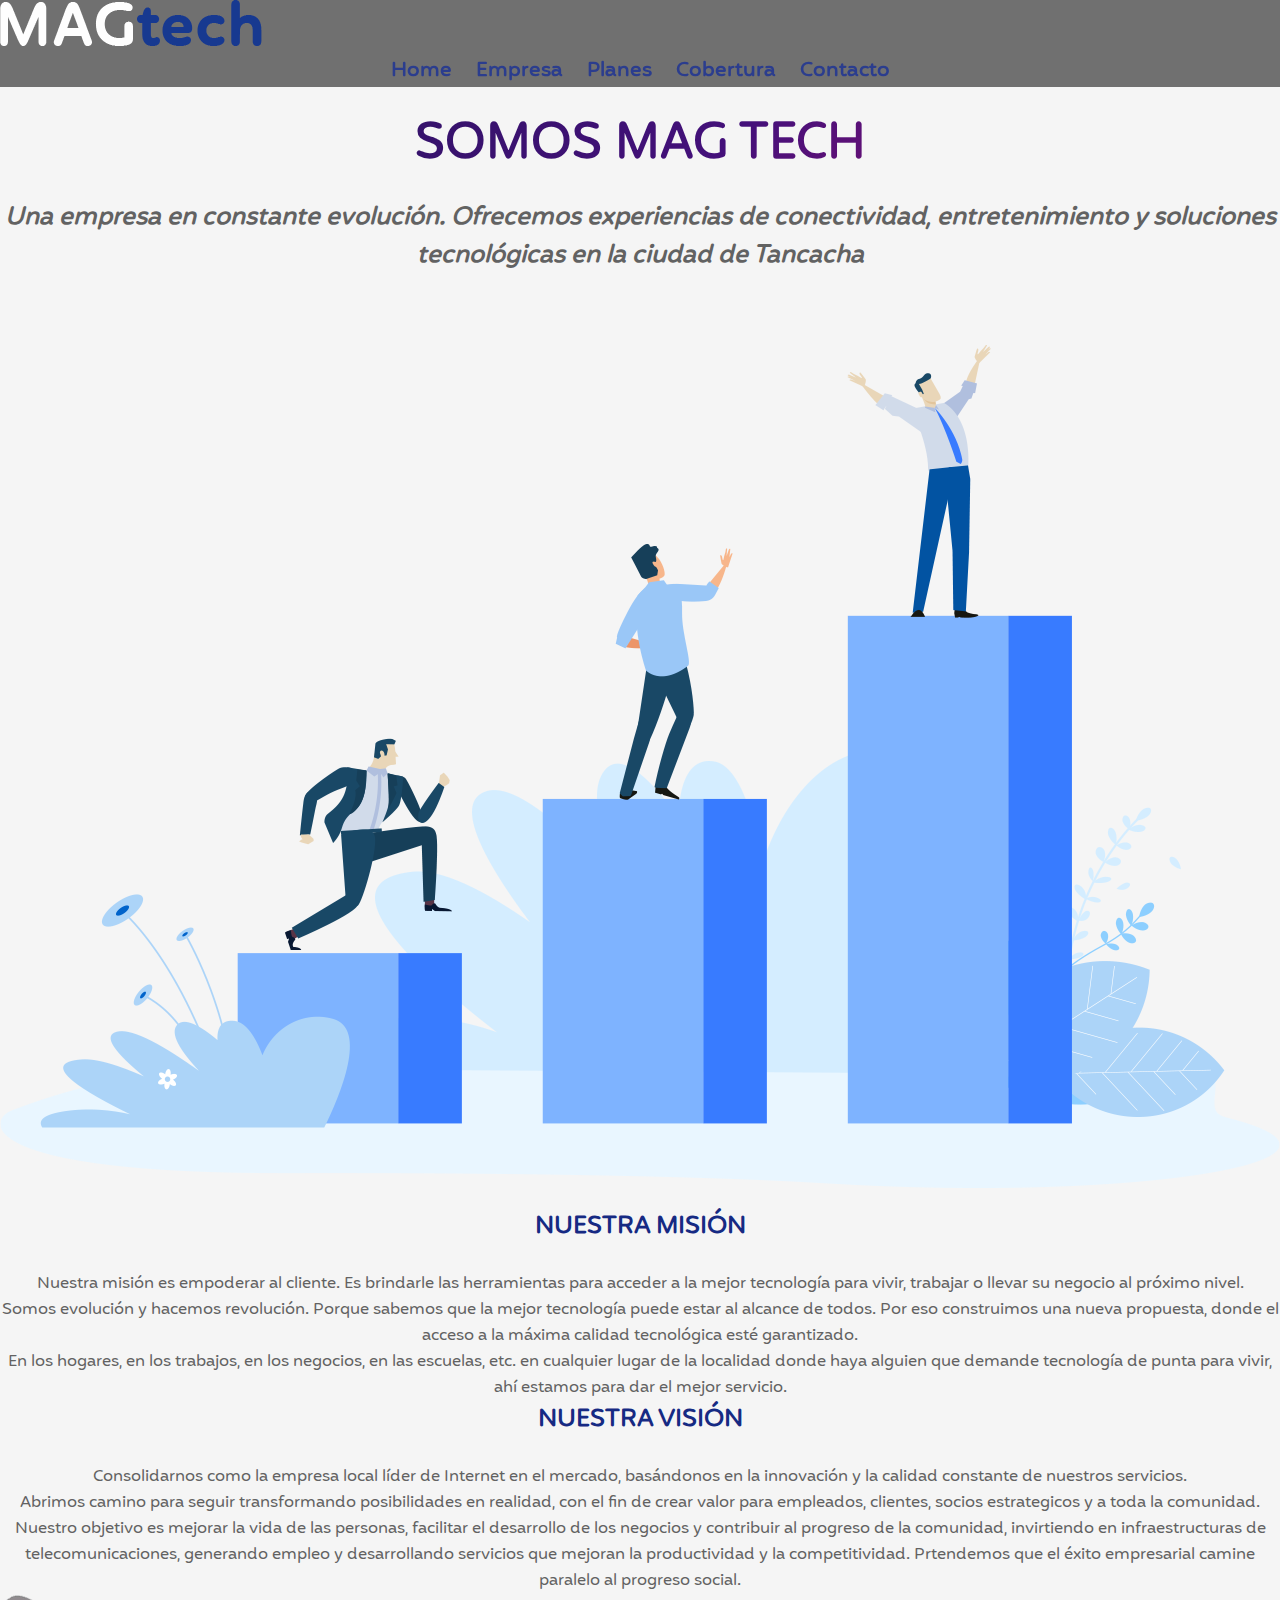
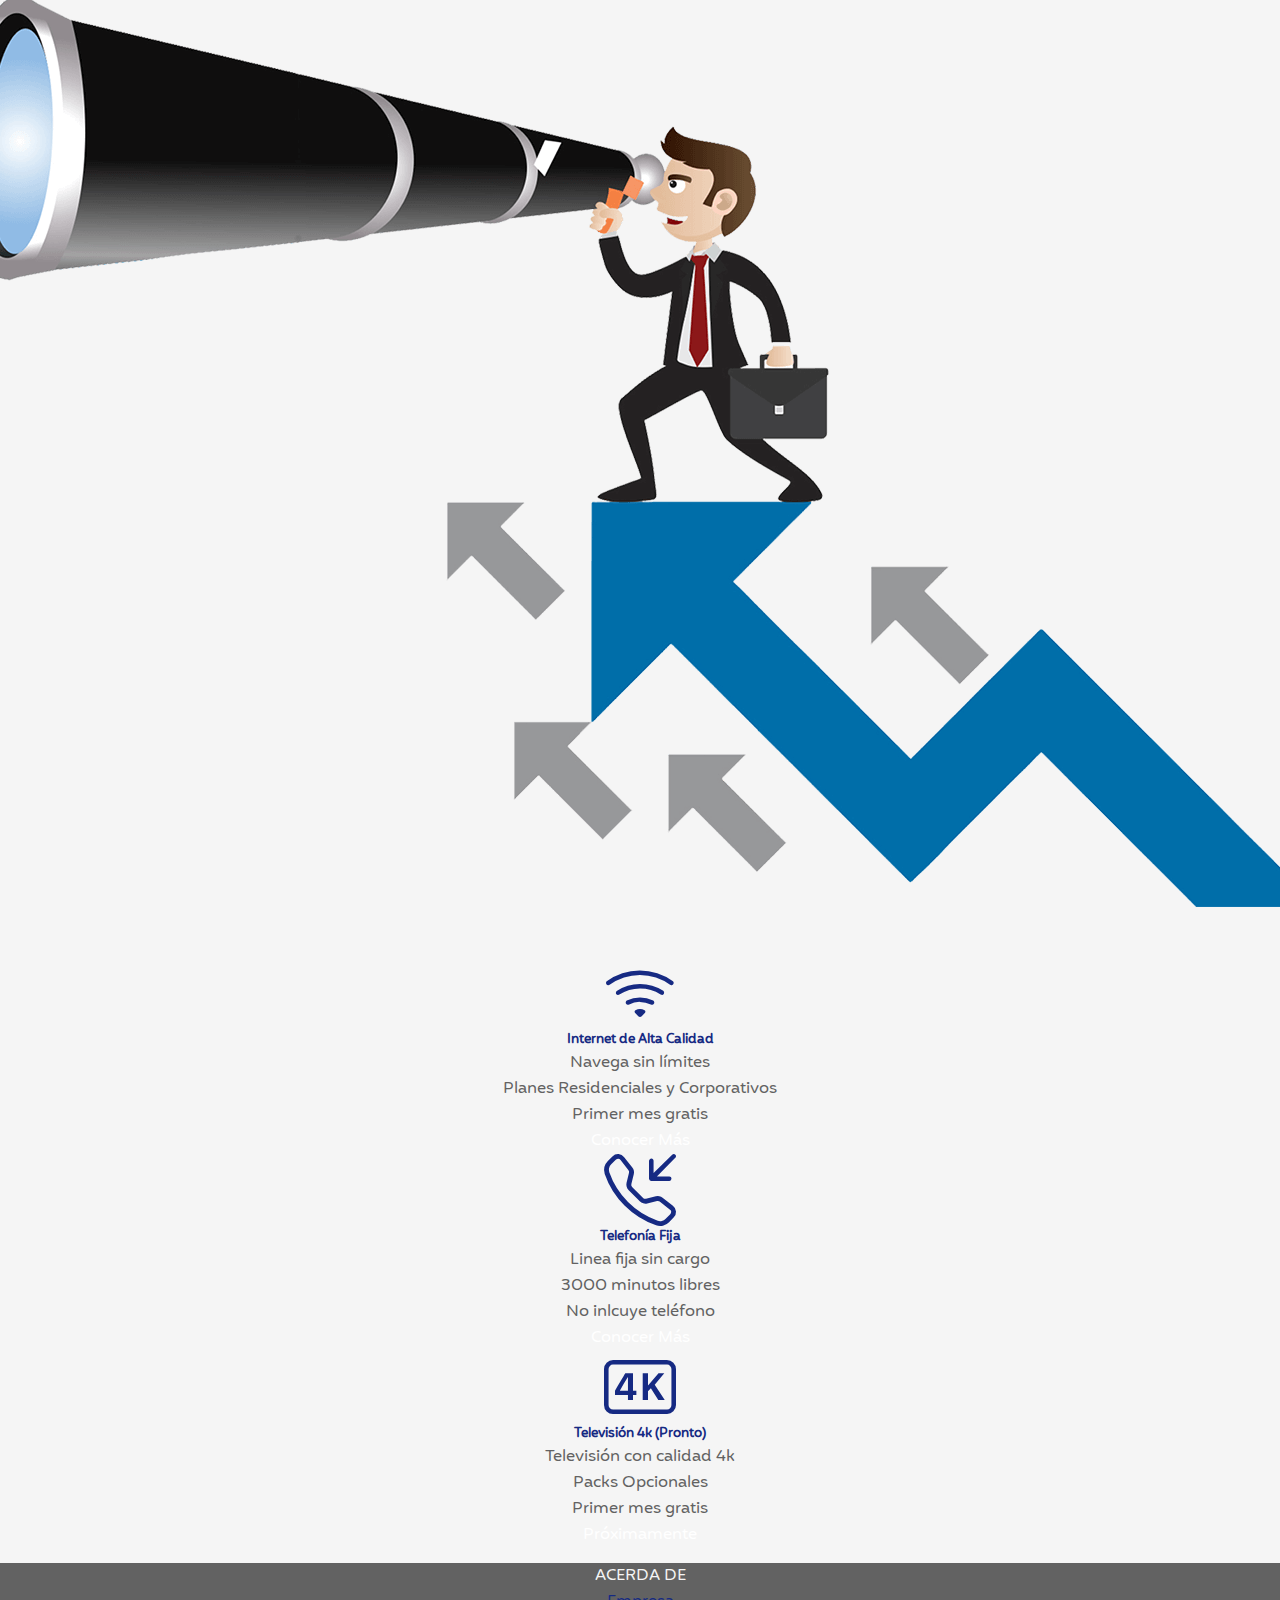
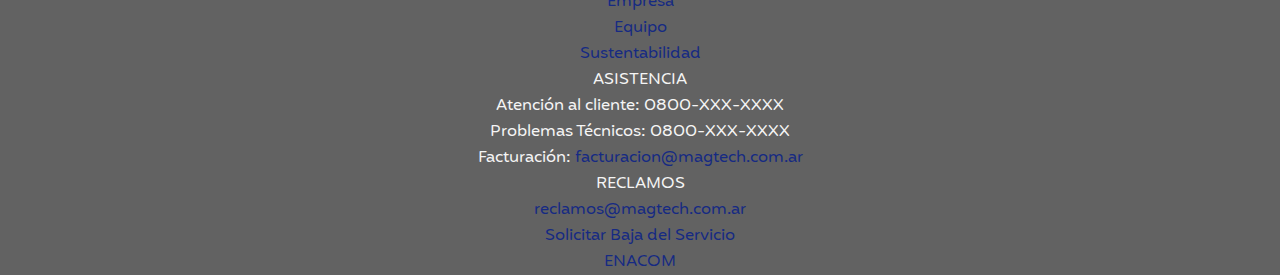
<file: index.html>
<!DOCTYPE html>
<html lang="en">

<head>
    <meta charset="UTF-8">
    <meta http-equiv="X-UA-Compatible" content="IE=edge">
    <meta name="viewport" content="width=device-width, initial-scale=1.0">
    <link rel="shortcut icon" href="./assets/icons/magicon.png">
    <meta name="keywords" content="MAG Tech, Fibra Óptica, Internet, Televisión, Conectividad, Telecomunicaciones">
    <meta name="description" content="MAG Tech es una PyME local que provee servicios de Telecomunicaciones para usuarios corporativos y residenciales en la localidad de Tancacha mediante su propia red de Fibra Óptica al Hogar (FTTH).">
    <link href="https://cdn.jsdelivr.net/npm/bootstrap@5.2.0-beta1/dist/css/bootstrap.min.css" rel="stylesheet"
        integrity="sha384-0evHe/X+R7YkIZDRvuzKMRqM+OrBnVFBL6DOitfPri4tjfHxaWutUpFmBp4vmVor" crossorigin="anonymous">
    <link rel="stylesheet" href="https://cdn.jsdelivr.net/npm/bootstrap-icons@1.8.3/font/bootstrap-icons.css">
    <link rel="stylesheet" href="./css/style.css">
    <title>MAG Tech | Inicio</title>
</head>

<body>

    <div>

        <header>
            <div class="container-fluid">
                <div class="row">
                    <div class="col-sm-12 col-md-12 col-lg-12">
                        <nav class="d-flex flex-wrap justify-content-center py-3 mb-4 border-bottom">
                            <img src="./assets/images/magtechlogo.png"
                                class="d-flex align-items-center mb-3 mb-md-0 me-md-auto"
                                alt="MAG Tech - Internet de Calidad">
                            <ul class="nav">
                                <li class="nav-item"><a href="./index.html">Home</a></li>
                                <li class="nav-item"><a href="./pages/empresa.html">Empresa</a></li>
                                <li class="nav-item"><a href="./pages/planes.html">Planes</a></li>
                                <li class="nav-item"><a href="./pages/cobertura.html">Cobertura</a>
                                </li>
                                <li class="nav-item"><a href="./pages/contacto.html">Contacto</a></li>
                            </ul>
                        </nav>
                    </div>
                </div>
            </div>
        </header>

        <section id="quienesSomos">
            <div class="container-fluid">
                <div class="row">
                    <div class="col-sm-12 col-md-12 col-lg-12">
                        <h1 class="principal__titulo--centradostrong titulo--animado">Somos MAG Tech</h1>
                        <h2 class="principal_subtitulo--centradoitalic">Una empresa en constante evolución.
                            Ofrecemos experiencias de
                            conectividad, entretenimiento
                            y soluciones tecnológicas en la ciudad de Tancacha</h2>
                    </div>
                </div>
            </div>
        </section>

        <section id="misionVision">
            <div class="container-fluid">
                <div class="row">
                    <article id="misionimg" class="col-sm-12 col-md-6 col-lg-6 px-4">
                        <img src="./assets/images/mission.png" class="img-fluid" alt="mision">
                    </article>
                    <article id="mision" class="col-sm-12 col-md-6 col-lg-6 px-4">
                        <h4 class="mision__titulo--uppercase_color_size">Nuestra Misión</h4>
                        <p class="mision__parrafo--color">Nuestra misión es empoderar al cliente. Es brindarle las
                            herramientas para acceder a la mejor tecnología para vivir, trabajar o llevar su negocio al
                            próximo nivel.
                        </p>
                        <p class="mision__parrafo--color">
                            Somos evolución y hacemos revolución. Porque sabemos que la mejor tecnología puede estar al
                            alcance de todos. Por eso construimos una nueva propuesta, donde el acceso a la máxima
                            calidad tecnológica esté garantizado.
                        </p>
                        <p class="mision__parrafo--color">En los hogares, en los trabajos, en los negocios, en las
                            escuelas, etc. en cualquier lugar
                            de la localidad donde haya alguien que demande tecnología de punta para vivir, ahí estamos
                            para dar el mejor servicio.
                        </p>
                    </article>
                </div>
            </div>
            <div class="container-fluid">
                <div class="row">
                    <article id="vision" class="col-sm-12 col-md-6 col-lg-6 px-4">
                        <h4 class="vision__titulo_uppercase_color_size">Nuestra Visión</h4>
                        <p class="vision__parrafo--color">Consolidarnos como la empresa local líder de Internet en el
                            mercado, basándonos en la innovación y la calidad constante de nuestros servicios.
                        </p>
                        <p class="vision__parrafo--color">Abrimos camino para seguir transformando posibilidades en
                            realidad, con el fin de crear
                            valor para empleados, clientes, socios estrategicos y a toda la comunidad.
                        </p>
                        <p class="vision__parrafo--color">Nuestro objetivo es mejorar la vida de las personas, facilitar
                            el desarrollo de los negocios
                            y contribuir al progreso de la comunidad, invirtiendo en infraestructuras de
                            telecomunicaciones, generando empleo y desarrollando servicios que mejoran la productividad
                            y la competitividad. Prtendemos que el éxito empresarial camine paralelo al progreso social.
                        </p>
                    </article>
                    <article id="visionimg" class="col-sm-12 col-md-6 col-lg-6 px-4">
                        <img src="./assets/images/vision.png" class="img-fluid" alt="vision">
                    </article>
                </div>
            </div>
        </section>

        <section id="planesMain">
            <div class="container-fluid">
                <div class="row">
                    <div class="card col-sm-12 col-md-4 col-lg-4 px-4 backgroud--transparente card1">
                        <i class="bi bi-wifi"></i>
                        <div class="card-body">
                            <h5 class="card-title titulo--centrado">Internet de Alta Calidad</h5>
                            <ul>
                                <li>Navega sin límites</li>
                                <li>Planes Residenciales y Corporativos</li>
                                <li>Primer mes gratis</li>
                                <li><a class="btn btn-primary" href="./pages/planes.html">Conocer Más</a> </li>
                            </ul>
                        </div>
                    </div>
                    <div class="card col-sm-12 col-md-4 col-lg-4 px-4 backgroud--transparente">
                        <i class="bi bi-telephone-inbound"></i>
                        <div class="card-body">
                            <h5 class="card-title titulo--centrado">Telefonía Fija</h5>
                            <ul>
                                <li>Linea fija sin cargo</li>
                                <li>3000 minutos libres</li>
                                <li>No inlcuye teléfono</li>
                                <li><a class="btn btn-primary" href="./pages/planes.html">Conocer Más</a> </li>
                            </ul>
                        </div>
                    </div>
                    <div class="card col-sm-12 col-md-4 col-lg-4 px-4 backgroud--transparente">
                        <i class="bi bi-badge-4k"></i>
                        <div class="card-body">
                            <h5 class="card-title titulo--centrado">Televisión 4k (Pronto)</h5>
                            <ul>
                                <li>Televisión con calidad 4k</li>
                                <li>Packs Opcionales</li>
                                <li>Primer mes gratis</li>
                                <li><a class="btn btn-primary" href="./pages/planes.html">Próximamente</a> </li>
                            </ul>
                        </div>
                    </div>
                </div>
            </div>
        </section>

        <footer id="pie">
            <div class="container-fluid">
                <div class="row">
                    <div id="pie__izq" class="col-sm-12 col-md-4 col-lg-4 px-4">
                        <ul>
                            <li class="footer__texto--color">ACERDA DE</li>
                            <li><a href="./pages/empresa.html">Empresa</a></li>
                            <li><a href="#">Equipo</a></li>
                            <li><a href="#">Sustentabilidad</a></li>
                        </ul>
                    </div>
                    <div id="pie__centro" class="col-sm-12 col-md-4 col-lg-4 px-4">
                        <ul>
                            <li class="footer__texto--color">ASISTENCIA</li>
                            <li class="footer__texto--color">Atención al cliente: 0800-XXX-XXXX</li>
                            <li class="footer__texto--color">Problemas Técnicos: 0800-XXX-XXXX</li>
                            <li class="footer__texto--color">Facturación: <a
                                    href="mailto:facturacion@magtech.com.ar">facturacion@magtech.com.ar</a></li>
                        </ul>
                    </div>
                    <div id="pie__der" class="col-sm-12 col-md-4 col-lg-4 px-4">
                        <ul>
                            <li class="footer__texto--color">RECLAMOS</li>
                            <li><a href="mailto:reclamos@magtech.com.ar">reclamos@magtech.com.ar</a></li>
                            <li><a href="./pages/contacto.html">Solicitar Baja del Servicio</a></li>
                            <li><a href="https://www.enacom.gob.ar/reclamos-de-telefonia-fija-movil-internet-cable-tv-y-postales_p1000"
                                    target="_blank">ENACOM</a></li>
                        </ul>
                    </div>
                </div>
            </div>
        </footer>

    </div>

    <script src="https://cdn.jsdelivr.net/npm/bootstrap@5.2.0-beta1/dist/js/bootstrap.bundle.min.js"
        integrity="sha384-pprn3073KE6tl6bjs2QrFaJGz5/SUsLqktiwsUTF55Jfv3qYSDhgCecCxMW52nD2" crossorigin="anonymous">
    </script>
</body>

</html>
</file>
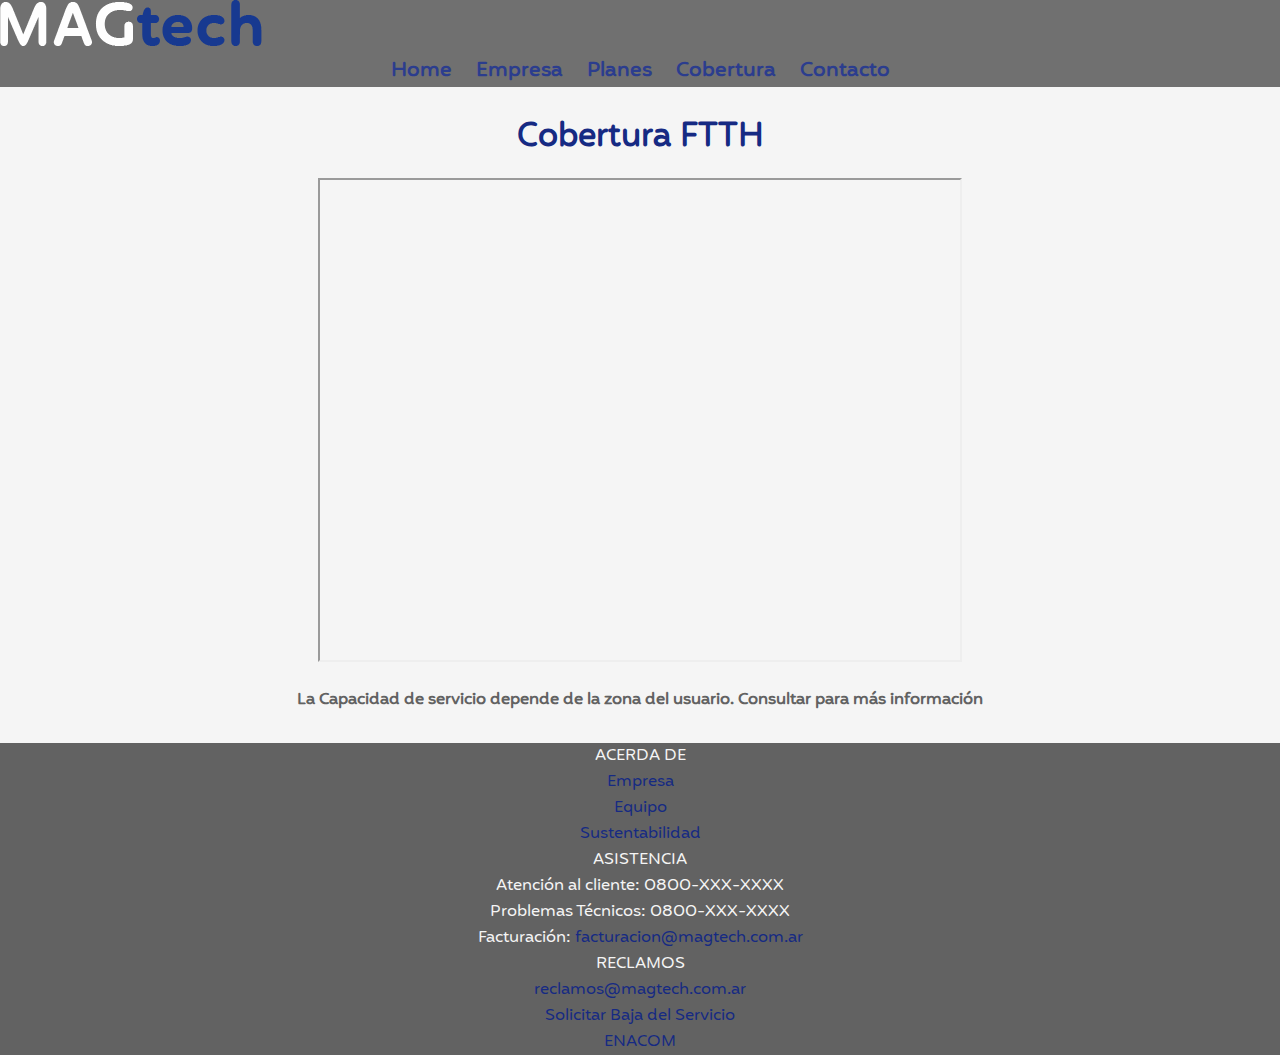
<file: pages/cobertura.html>
<!DOCTYPE html>
<html lang="en">

<head>
    <meta charset="UTF-8">
    <meta http-equiv="X-UA-Compatible" content="IE=edge">
    <meta name="viewport" content="width=device-width, initial-scale=1.0">
    <link rel="shortcut icon" href="../assets/icons/magicon.png">
    <meta name="keywords" content="MAG Tech, Fibra Óptica, Cobertura, Área, Mapa, Tancacha">
    <meta name="description" content="Zona de Cobertura de la red de Fibra Óptica al Hogar (FTTH) de MAG Tech">
    <link href="https://cdn.jsdelivr.net/npm/bootstrap@5.2.0-beta1/dist/css/bootstrap.min.css" rel="stylesheet"
        integrity="sha384-0evHe/X+R7YkIZDRvuzKMRqM+OrBnVFBL6DOitfPri4tjfHxaWutUpFmBp4vmVor" crossorigin="anonymous">
    <link rel="stylesheet" href="../css/style.css">
    <title>MAG Tech | Cobertura</title>
</head>

<body>
    <div id="grillaCobertura">
        <header>
            <div class="container-fluid">
                <div class="row">
                    <div class="col-sm-12 col-md-12 col-lg-12">
                        <nav class="d-flex flex-wrap justify-content-center py-3 mb-4 border-bottom">
                            <img src="../assets/images/magtechlogo.png"
                                class="d-flex align-items-center mb-3 mb-md-0 me-md-auto"
                                alt="MAG Tech - Internet de Calidad">
                            <ul class="nav">
                                <li class="nav-item"><a href="../index.html">Home</a></li>
                                <li class="nav-item"><a href="./empresa.html">Empresa</a></li>
                                <li class="nav-item"><a href="./planes.html">Planes</a></li>
                                <li class="nav-item"><a href="./cobertura.html">Cobertura</a>
                                </li>
                                <li class="nav-item"><a href="./contacto.html">Contacto</a></li>
                            </ul>
                        </nav>
                    </div>
                </div>
            </div>
        </header>

        <section id="principal__cobertura">
            <div class="container-fluid">
                <div class="row">
                    <div class="col-sm-12 col-md-12 col-lg-12">
                        <h1 class="cobertura--titulo">Cobertura FTTH</h1>
                    </div>
                    <div class="col-sm-12 col-md-12 col-lg-12">
                        <iframe class="mymaps"
                            src="https://www.google.com/maps/d/embed?mid=14eQzR0zwRjtf_PgCnEfBymbyZCcQe8Ay&ehbc=2E312F"
                            width="640" height="480"></iframe>

                    </div>
                    <div class="col-sm-12 col-md-12 col-lg-12">
                        <p class="cobertura__pie--parrafo">La Capacidad de servicio depende de la zona del usuario.
                            Consultar para más información</p>
                    </div>
                </div>
            </div>
    </div>
    </section>

    <footer id="pie">
        <div class="container-fluid">
            <div class="row">
                <div id="pie__izq" class="col-sm-12 col-md-4 col-lg-4 px-4">
                    <ul>
                        <li class="footer__texto--color">ACERDA DE</li>
                        <li><a href="./empresa.html">Empresa</a></li>
                        <li><a href="#">Equipo</a></li>
                        <li><a href="#">Sustentabilidad</a></li>
                    </ul>
                </div>
                <div id="pie__centro" class="col-sm-12 col-md-4 col-lg-4 px-4">
                    <ul>
                        <li class="footer__texto--color">ASISTENCIA</li>
                        <li class="footer__texto--color">Atención al cliente: 0800-XXX-XXXX</li>
                        <li class="footer__texto--color">Problemas Técnicos: 0800-XXX-XXXX</li>
                        <li class="footer__texto--color">Facturación: <a
                                href="mailto:facturacion@magtech.com.ar">facturacion@magtech.com.ar</a></li>
                    </ul>
                </div>
                <div id="pie__der" class="col-sm-12 col-md-4 col-lg-4 px-4">
                    <ul>
                        <li class="footer__texto--color">RECLAMOS</li>
                        <li><a href="mailto:reclamos@magtech.com.ar">reclamos@magtech.com.ar</a></li>
                        <li><a href="./contacto.html">Solicitar Baja del Servicio</a></li>
                        <li><a href="https://www.enacom.gob.ar/reclamos-de-telefonia-fija-movil-internet-cable-tv-y-postales_p1000"
                                target="_blank">ENACOM</a></li>
                    </ul>
                </div>
            </div>
        </div>
    </footer>
    </div>

    <script src="https://cdn.jsdelivr.net/npm/bootstrap@5.2.0-beta1/dist/js/bootstrap.bundle.min.js"
        integrity="sha384-pprn3073KE6tl6bjs2QrFaJGz5/SUsLqktiwsUTF55Jfv3qYSDhgCecCxMW52nD2" crossorigin="anonymous">
    </script>
</body>

</html>
</file>
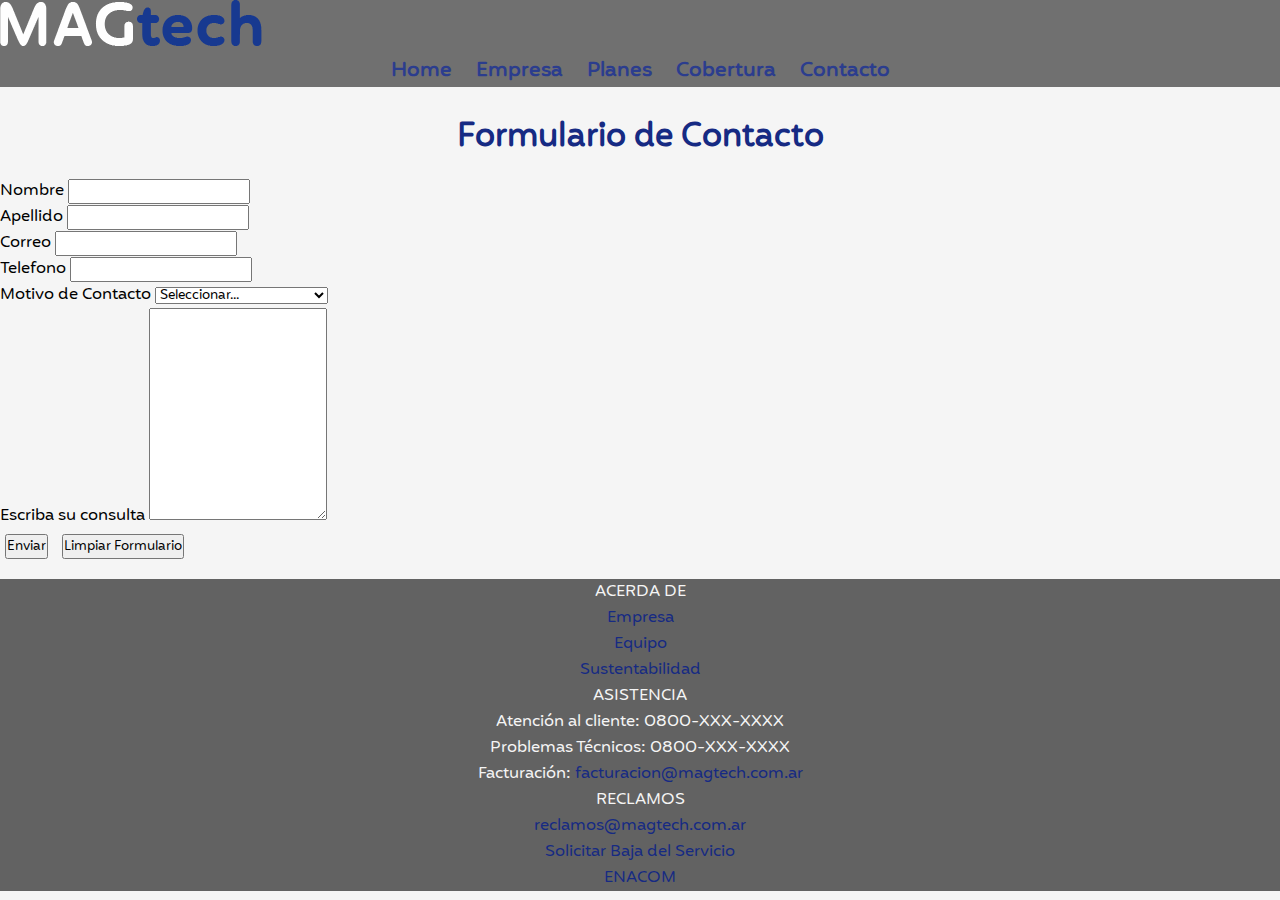
<file: pages/contacto.html>
<!DOCTYPE html>
<html lang="en">

<head>
    <meta charset="UTF-8">
    <meta http-equiv="X-UA-Compatible" content="IE=edge">
    <meta name="viewport" content="width=device-width, initial-scale=1.0">
    <meta name="keywords" content="MAG Tech, Contacto, Consultas, Reclamos, Alta Servicio, Baja Servicio">
    <meta name="description" content="Consultas y/o reclamos sobre los servicios de Telecomunicaciones brindados por MAG Tech">
    <link rel="shortcut icon" href="../assets/icons/magicon.png">
    <link href="https://cdn.jsdelivr.net/npm/bootstrap@5.2.0-beta1/dist/css/bootstrap.min.css" rel="stylesheet"
        integrity="sha384-0evHe/X+R7YkIZDRvuzKMRqM+OrBnVFBL6DOitfPri4tjfHxaWutUpFmBp4vmVor" crossorigin="anonymous">
    <link rel="stylesheet" href="../css/style.css">
    <title>MAG Tech | Contacto</title>
</head>

<body>
    <div>
        <header>
            <div class="container-fluid">
                <div class="row">
                    <div class="col-sm-12 col-md-12 col-lg-12">
                        <nav class="d-flex flex-wrap justify-content-center py-3 mb-4 border-bottom">
                            <img src="../assets/images/magtechlogo.png"
                                class="d-flex align-items-center mb-3 mb-md-0 me-md-auto"
                                alt="MAG Tech - Internet de Calidad">
                            <ul class="nav">
                                <li class="nav-item"><a href="../index.html">Home</a></li>
                                <li class="nav-item"><a href="./empresa.html">Empresa</a></li>
                                <li class="nav-item"><a href="./planes.html">Planes</a></li>
                                <li class="nav-item"><a href="./cobertura.html">Cobertura</a>
                                </li>
                                <li class="nav-item"><a href="./contacto.html">Contacto</a></li>
                            </ul>
                        </nav>
                    </div>
                </div>
            </div>
        </header>

        <section id="principal__contacto">
            <div class="container">
                <div class="row">
                    <div class="col-sm-12 col-md-12 col-lg-12">
                        <h1 class="principal__contacto--titulo">Formulario de Contacto</h1>
                    </div>
                    <form action="#" method="GET" enctype="multipart/form-data" class="row g-3">
                        <div class="col-md-4">
                            <label for="name" class="form-label">Nombre</label>
                            <input type="text" class="form-control" id="name" required>
                        </div>
                        <div class="col-md-4">
                            <label for="lastName" class="form-label">Apellido</label>
                            <input type="text" class="form-control" id="lastName" required>
                        </div>
                        <div class="col-md-4">
                            <label for="correoElectronico" class="form-label">Correo</label>
                            <input type="email" class="form-control" id="correoElectronico" required>
                        </div>
                        <div class="col-md-4">
                            <label for="telNumber" class="form-label">Telefono</label>
                            <input type="tel" class="form-control" id="telNumber" required>
                        </div>
                        <div class="col-md-8">
                            <label for="motivoContact" class="form-label">Motivo de Contacto</label>
                            <select class="form-select" id="motivoContact" required>
                                <option selected>Seleccionar...</option>
                                <option value="rtech">Reclamo Técnico</option>
                                <option value="radm">Reclamo Administrativo</option>
                                <option value="rfact">Reclamo Facturación</option>
                                <option value="alta">Alta de Servicio</option>
                                <option value="baja">Baja de Servicio</option>
                            </select>
                        </div>
                        <div class="col-md-12">
                            <label for="comentarios" class="form-label">Escriba su consulta</label>
                            <textarea class="form-control" id="comentarios" rows="10" required></textarea>
                          </div>
                        <div class="col-12 text-center">
                            <button type="submit" class="btn btn-primary">Enviar</button>
                            <button type="reset" class="btn btn-primary">Limpiar Formulario</button>
                        </div>
                    </form>



                    <!--      <h1 class="principal__contacto--titulo">Formulaio de Contacto</h1>
            <form action="#" method="GET" enctype="multipart/form-data">
                <fieldset>
                    <legend>Datos del Usuario</legend>
                    <label for="name">Nombre:</label>
                    <input type="text" name="name" placeholder="Nombre" required>
                    <label for="lastname">Apellido:</label>
                    <input type="text" name="lastname" placeholder="Apellido" required>
                    <label for="mail">Correo:</label>
                    <input type="email" name="mail" placeholder="ejemplo@micorreo.com" required>
                    <label for="phone_num">Teléfono:</label>
                    <input type="tel" name="phone_num" placeholder="155576565" required>
                </fieldset>

                <fieldset>
                    <legend>Motivo de Contacto</legend>
                    <label for="motivo">Seleccionar: </label>
                    <select name="motivo">
                        <option value="rtech">Reclamo Técnico</option>
                        <option value="radm">Reclamo Administrativo</option>
                        <option value="rfact">Reclamo Facturación</option>
                        <option value="alta">Alta de Servicio</option>
                        <option value="baja">Baja de Servicio</option>
                    </select>
                </fieldset>

                <fieldset>
                    <legend>Comentarios Adicionales</legend>
                    <textarea name="comments" cols="50" rows="5" placeholder="Escriba su consulta" required></textarea>
                </fieldset>
                <br>
                <div id="buttons">
                    <input class="send" type="submit" name="enviar" value="Enviar">
                    <input class="reset" type="reset" name="reset" value="Borrar Formulario">
                </div>
            </form> -->
                </div>
            </div>
        </section>

        <footer id="pie">
            <div class="container-fluid">
                <div class="row">
                    <div id="pie__izq" class="col-sm-12 col-md-4 col-lg-4 px-4">
                        <ul>
                            <li class="footer__texto--color">ACERDA DE</li>
                            <li><a href="./empresa.html">Empresa</a></li>
                            <li><a href="#">Equipo</a></li>
                            <li><a href="#">Sustentabilidad</a></li>
                        </ul>
                    </div>
                    <div id="pie__centro" class="col-sm-12 col-md-4 col-lg-4 px-4">
                        <ul>
                            <li class="footer__texto--color">ASISTENCIA</li>
                            <li class="footer__texto--color">Atención al cliente: 0800-XXX-XXXX</li>
                            <li class="footer__texto--color">Problemas Técnicos: 0800-XXX-XXXX</li>
                            <li class="footer__texto--color">Facturación: <a
                                    href="mailto:facturacion@magtech.com.ar">facturacion@magtech.com.ar</a></li>
                        </ul>
                    </div>
                    <div id="pie__der" class="col-sm-12 col-md-4 col-lg-4 px-4">
                        <ul>
                            <li class="footer__texto--color">RECLAMOS</li>
                            <li><a href="mailto:reclamos@magtech.com.ar">reclamos@magtech.com.ar</a></li>
                            <li><a href="./contacto.html">Solicitar Baja del Servicio</a></li>
                            <li><a href="https://www.enacom.gob.ar/reclamos-de-telefonia-fija-movil-internet-cable-tv-y-postales_p1000"
                                    target="_blank">ENACOM</a></li>
                        </ul>
                    </div>
                </div>
            </div>
        </footer>
    </div>

    <script src="https://cdn.jsdelivr.net/npm/bootstrap@5.2.0-beta1/dist/js/bootstrap.bundle.min.js"
        integrity="sha384-pprn3073KE6tl6bjs2QrFaJGz5/SUsLqktiwsUTF55Jfv3qYSDhgCecCxMW52nD2" crossorigin="anonymous">
    </script>
</body>

</html>
</file>
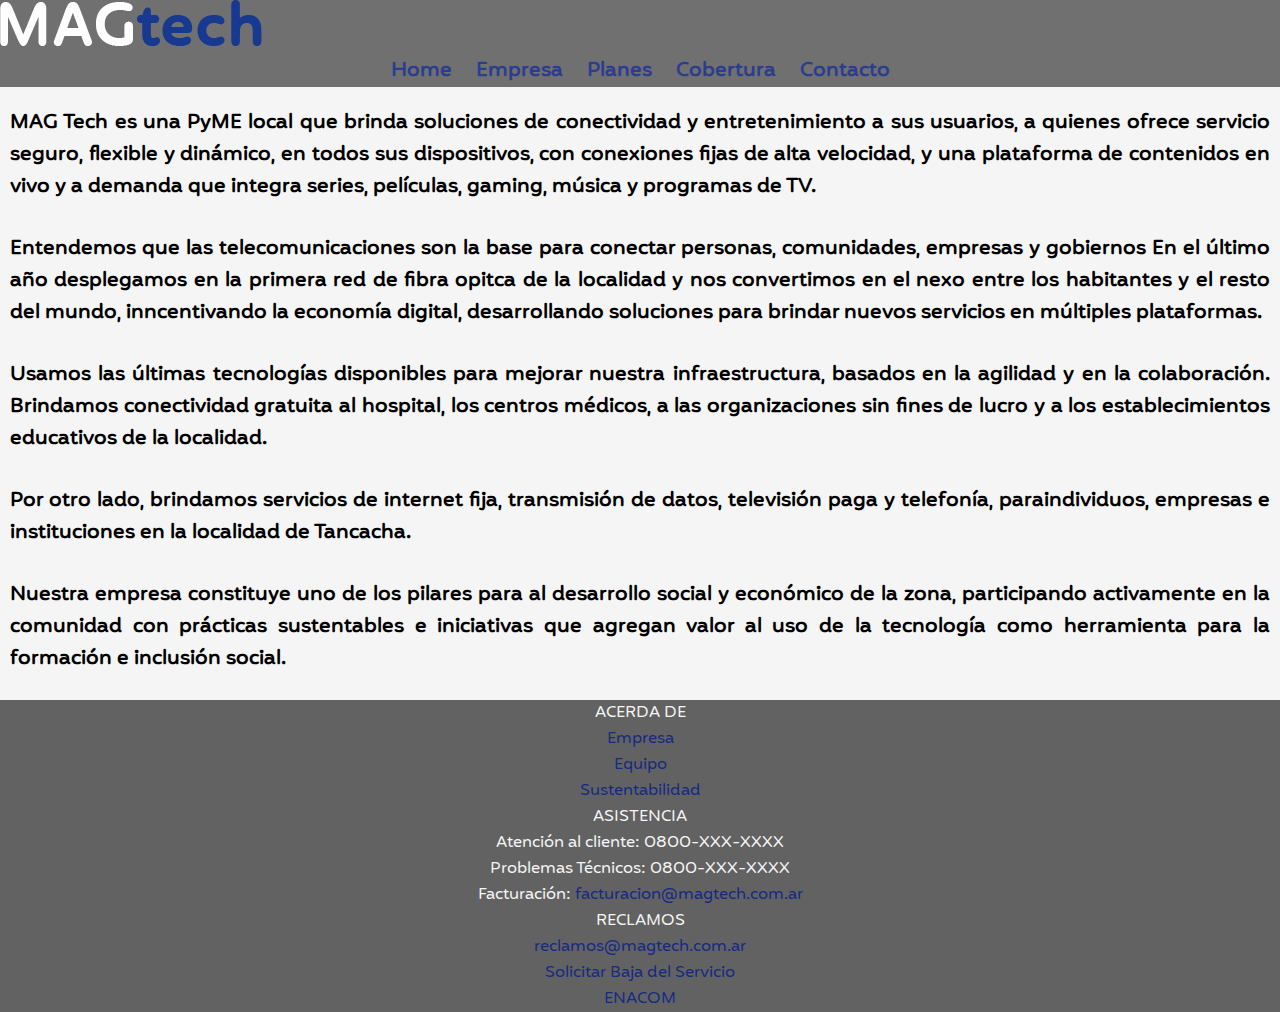
<file: pages/empresa.html>
<!DOCTYPE html>
<html lang="en">

<head>
    <meta charset="UTF-8">
    <meta http-equiv="X-UA-Compatible" content="IE=edge">
    <meta name="viewport" content="width=device-width, initial-scale=1.0">
    <link rel="shortcut icon" href="../assets/icons/magicon.png">
    <meta name="keywords" content="MAG Tech, Reseña, Historia, Sobre Nosotros">
    <meta name="description" content="Historia de la empresa MAG Tech">
    <link href="https://cdn.jsdelivr.net/npm/bootstrap@5.2.0-beta1/dist/css/bootstrap.min.css" rel="stylesheet"
        integrity="sha384-0evHe/X+R7YkIZDRvuzKMRqM+OrBnVFBL6DOitfPri4tjfHxaWutUpFmBp4vmVor" crossorigin="anonymous">
    <link rel="stylesheet" href="..//css/style.css">
    <title>MAG Tech | Empresa</title>
</head>

<body>

    <div>
        <header>
            <div class="container-fluid">
                <div class="row">
                    <div class="col-sm-12 col-md-12 col-lg-12">
                        <nav class="d-flex flex-wrap justify-content-center py-3 mb-4 border-bottom">
                            <img src="../assets/images/magtechlogo.png"
                                class="d-flex align-items-center mb-3 mb-md-0 me-md-auto"
                                alt="MAG Tech - Internet de Calidad">
                            <ul class="nav">
                                <li class="nav-item"><a href="../index.html">Home</a></li>
                                <li class="nav-item"><a href="./empresa.html">Empresa</a></li>
                                <li class="nav-item"><a href="./planes.html">Planes</a></li>
                                <li class="nav-item"><a href="./cobertura.html">Cobertura</a>
                                </li>
                                <li class="nav-item"><a href="./contacto.html">Contacto</a></li>
                            </ul>
                        </nav>
                    </div>
                </div>
            </div>
        </header>

        <section id="textoEmpresa">
            <div class="container-fluid">
                <div class="row">
                    <div class="col-sm-12 col-md-12 col-lg-12 px-4">
                        <p class="empresa--parrafo">MAG Tech es una PyME local que brinda soluciones de conectividad y
                            entretenimiento a sus usuarios,
                            a quienes ofrece servicio seguro, flexible y dinámico, en todos sus dispositivos, con
                            conexiones fijas de alta velocidad, y una plataforma de contenidos en vivo y a demanda que integra series, películas, gaming,
                            música y programas de TV.
                        </p>
                        <p class="empresa--parrafo">Entendemos que las telecomunicaciones son la base para conectar personas, comunidades, empresas y gobiernos
                            En el último año desplegamos en la primera red de fibra opitca de la localidad y nos convertimos en el nexo entre los habitantes y el resto del mundo, 
                            inncentivando la economía digital, desarrollando soluciones para brindar nuevos servicios en múltiples plataformas.
                        </p>
                        <p class="empresa--parrafo">Usamos las últimas tecnologías disponibles para mejorar nuestra infraestructura, basados en la agilidad y en la colaboración.
                            Brindamos conectividad gratuita al hospital, los centros médicos, a las organizaciones sin fines de lucro y a los establecimientos educativos de la localidad.
                        </p>
                        <p class="empresa--parrafo">
                            Por otro lado, brindamos servicios de internet fija, transmisión de datos, televisión paga y telefonía,
                            paraindividuos, empresas e instituciones en la localidad de Tancacha.
                        </p>
                        <p class="empresa--parrafo">
                            Nuestra empresa constituye uno de los pilares para al desarrollo social y económico de la
                            zona, participando activamente en la comunidad con prácticas sustentables e iniciativas que
                            agregan valor al uso de la tecnología como herramienta para la formación e inclusión social.
                        </p>
                    </div>
                </div>
            </div>
        </section>

        <footer id="pie">
            <div class="container-fluid">
                <div class="row">
                    <div id="pie__izq" class="col-sm-12 col-md-4 col-lg-4 px-4">
                        <ul>
                            <li class="footer__texto--color">ACERDA DE</li>
                            <li><a href="./empresa.html">Empresa</a></li>
                            <li><a href="#">Equipo</a></li>
                            <li><a href="#">Sustentabilidad</a></li>
                        </ul>
                    </div>
                    <div id="pie__centro" class="col-sm-12 col-md-4 col-lg-4 px-4">
                        <ul>
                            <li class="footer__texto--color">ASISTENCIA</li>
                            <li class="footer__texto--color">Atención al cliente: 0800-XXX-XXXX</li>
                            <li class="footer__texto--color">Problemas Técnicos: 0800-XXX-XXXX</li>
                            <li class="footer__texto--color">Facturación: <a href="mailto:facturacion@magtech.com.ar">facturacion@magtech.com.ar</a></li>
                        </ul>
                    </div>
                    <div id="pie__der" class="col-sm-12 col-md-4 col-lg-4 px-4">
                        <ul>
                            <li class="footer__texto--color">RECLAMOS</li>
                            <li><a href="mailto:reclamos@magtech.com.ar">reclamos@magtech.com.ar</a></li>
                            <li><a href="./contacto.html">Solicitar Baja del Servicio</a></li>
                            <li><a href="https://www.enacom.gob.ar/reclamos-de-telefonia-fija-movil-internet-cable-tv-y-postales_p1000"
                                    target="_blank">ENACOM</a></li>
                        </ul>
                    </div>
                </div>
            </div>
        </footer>
    </div>

    <script src="https://cdn.jsdelivr.net/npm/bootstrap@5.2.0-beta1/dist/js/bootstrap.bundle.min.js"
        integrity="sha384-pprn3073KE6tl6bjs2QrFaJGz5/SUsLqktiwsUTF55Jfv3qYSDhgCecCxMW52nD2" crossorigin="anonymous">
    </script>
</body>

</html>
</file>
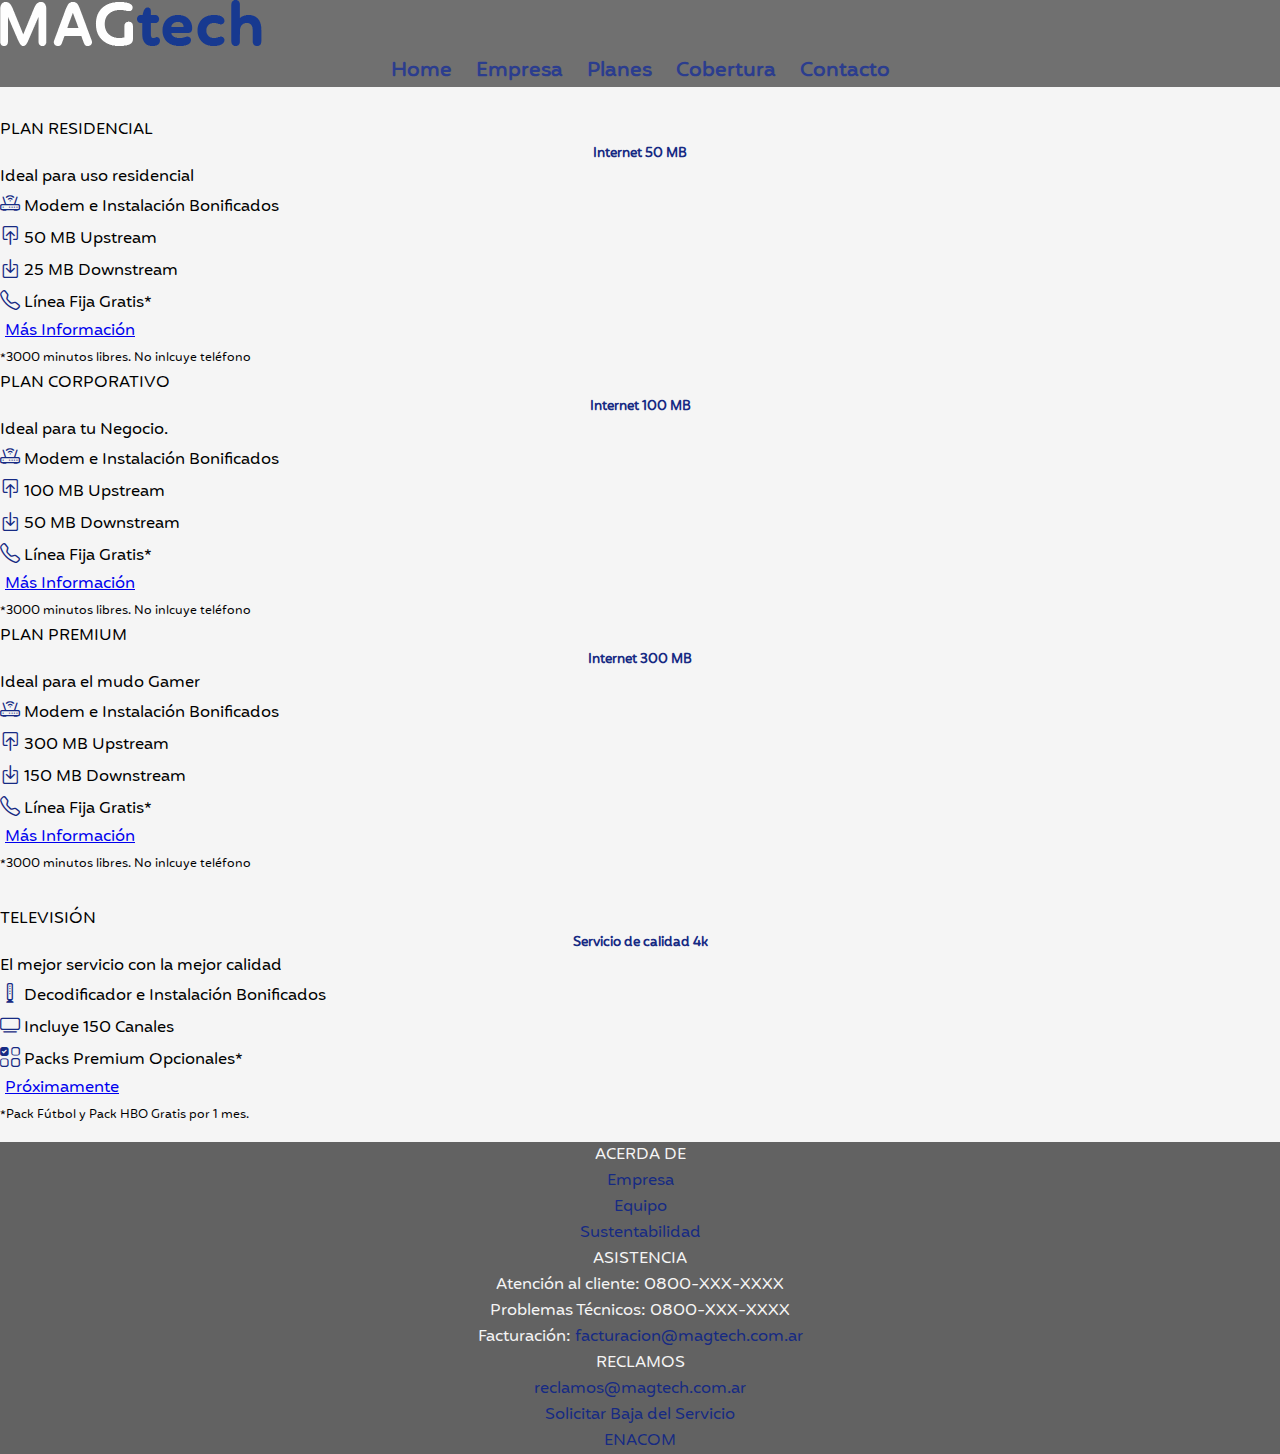
<file: pages/planes.html>
<!DOCTYPE html>
<html lang="en">

<head>
    <meta charset="UTF-8">
    <meta http-equiv="X-UA-Compatible" content="IE=edge">
    <meta name="viewport" content="width=device-width, initial-scale=1.0">
    <meta name="keywords" content="MAG Tech, Servicios, Planes, Internet, Televisión, Telecomunicaciones">
    <meta name="description" content="Información sobre los Planes y Servicios de Telecomunicaciones que brinda MAG Tech">
    <link rel="shortcut icon" href="../assets/icons/magicon.png">
    <link href="https://cdn.jsdelivr.net/npm/bootstrap@5.2.0-beta1/dist/css/bootstrap.min.css" rel="stylesheet"
        integrity="sha384-0evHe/X+R7YkIZDRvuzKMRqM+OrBnVFBL6DOitfPri4tjfHxaWutUpFmBp4vmVor" crossorigin="anonymous">
    <link rel="stylesheet" href="https://cdn.jsdelivr.net/npm/bootstrap-icons@1.8.3/font/bootstrap-icons.css">
    <link rel="stylesheet" href="../css/style.css">
    <title>MAG Tech | Planes</title>
</head>

<body>
    <div>
        <header>
            <div class="container-fluid">
                <div class="row">
                    <div class="col-sm-12 col-md-12 col-lg-12">
                        <nav class="d-flex flex-wrap justify-content-center py-3 mb-4 border-bottom">
                            <img src="../assets/images/magtechlogo.png"
                                class="d-flex align-items-center mb-3 mb-md-0 me-md-auto"
                                alt="MAG Tech - Internet de Calidad">
                            <ul class="nav">
                                <li class="nav-item"><a href="../index.html">Home</a></li>
                                <li class="nav-item"><a href="./empresa.html">Empresa</a></li>
                                <li class="nav-item"><a href="./planes.html">Planes</a></li>
                                <li class="nav-item"><a href="./cobertura.html">Cobertura</a>
                                </li>
                                <li class="nav-item"><a href="./contacto.html">Contacto</a></li>
                            </ul>
                        </nav>
                    </div>
                </div>
            </div>
        </header>

        <section id="planesInternet">
            <div class="container-fluid">
                <div class="row">
                    <div class="col-sm-12 col-md-4 col-lg-4">
                        <div class="card text-center  ">
                            <div class="card-header ">
                                <span class="uppercase">Plan Residencial</span>
                            </div>
                            <div class="card-body">
                                <h5 class="card-title">Internet 50 MB</h5>
                                <p class="card-text">Ideal para uso residencial</p>
                                <p><i class="bi bi-router"></i> Modem e Instalación Bonificados</p>
                                <p><i class="bi bi-box-arrow-in-up"></i> 50 MB Upstream</p>
                                <p><i class="bi bi-box-arrow-in-down"></i> 25 MB Downstream</p>
                                <p><i class="bi bi-telephone"></i> Línea Fija Gratis*</p>
                                <a href="./contacto.html" class="btn btn-primary">Más Información</a>
                            </div>
                            <div class="card-footer text-muted">
                                <span class="font--size12">*3000 minutos libres.
                                    No inlcuye teléfono</span>
                            </div>
                        </div>
                    </div>

                    <div class="col-sm-12 col-md-4 col-lg-4">
                        <div class="card text-center">
                            <div class="card-header">
                                <span class="uppercase">Plan Corporativo</span>
                            </div>
                            <div class="card-body">
                                <h5 class="card-title">Internet 100 MB</h5>
                                <p class="card-text">Ideal para tu Negocio.</p>
                                <p><i class="bi bi-router"></i> Modem e Instalación Bonificados</p>
                                <p><i class="bi bi-box-arrow-in-up"></i> 100 MB Upstream</p>
                                <p><i class="bi bi-box-arrow-in-down"></i> 50 MB Downstream</p>
                                <p><i class="bi bi-telephone"></i> Línea Fija Gratis*</p>
                                <a href="./contacto.html" class="btn btn-primary">Más Información</a>
                            </div>
                            <div class="card-footer text-muted">
                                <span class="font--size12">*3000 minutos libres.
                                    No inlcuye teléfono</span>
                            </div>
                        </div>
                    </div>

                    <div class="col-sm-12 col-md-4 col-lg-4">
                        <div class="card text-center">
                            <div class="card-header">
                                <span class="uppercase">Plan Premium</span>
                            </div>
                            <div class="card-body">
                                <h5 class="card-title">Internet 300 MB</h5>
                                <p class="card-text">Ideal para el mudo Gamer</p>
                                <p><i class="bi bi-router"></i> Modem e Instalación Bonificados</p>
                                <p><i class="bi bi-box-arrow-in-up"></i> 300 MB Upstream</p>
                                <p><i class="bi bi-box-arrow-in-down"></i> 150 MB Downstream</p>
                                <p><i class="bi bi-telephone"></i> Línea Fija Gratis*</p>
                                <a href="./contacto.html" class="btn btn-primary">Más Información</a>
                            </div>
                            <div class="card-footer text-muted">
                                <span class="font--size12">*3000 minutos libres.
                                    No inlcuye teléfono</span>
                            </div>
                        </div>
                    </div>
                </div>
            </div>
        </section>
        <section id="planesTV">
            <div class="container-fluid">
                <div class="row">
                    <div class="col-sm-12 offset-md-2 col-md-8 offset-lg-2 col-lg-8">
                        <div class="card text-center">
                            <div class="card-header">
                                <span class="uppercase">Televisión</span>
                            </div>
                            <div class="card-body">
                              <h5 class="card-title">Servicio de calidad 4k</h5>
                              <p class="card-text">El mejor servicio con la mejor calidad</p>
                              <p><i class="bi bi-modem"></i> Decodificador e Instalación Bonificados</p>
                              <p><i class="bi bi-tv"></i> Incluye 150 Canales</p>
                              <p><i class="bi bi-ui-checks-grid"></i> Packs Premium Opcionales*</p>
                              <a href="./contacto.html" class="btn btn-primary">Próximamente</a>
                            </div>
                            <div class="card-footer text-muted">
                                <span class="font--size12">*Pack Fútbol y Pack HBO Gratis por 1 mes.</span>
                            </div>
                          </div>
                    </div>
                </div>
            </div>
        </section>


        <footer id="pie">
            <div class="container-fluid">
                <div class="row">
                    <div id="pie__izq" class="col-sm-12 col-md-4 col-lg-4 px-4">
                        <ul>
                            <li class="footer__texto--color">ACERDA DE</li>
                            <li><a href="./empresa.html">Empresa</a></li>
                            <li><a href="#">Equipo</a></li>
                            <li><a href="#">Sustentabilidad</a></li>
                        </ul>
                    </div>
                    <div id="pie__centro" class="col-sm-12 col-md-4 col-lg-4 px-4">
                        <ul>
                            <li class="footer__texto--color">ASISTENCIA</li>
                            <li class="footer__texto--color">Atención al cliente: 0800-XXX-XXXX</li>
                            <li class="footer__texto--color">Problemas Técnicos: 0800-XXX-XXXX</li>
                            <li class="footer__texto--color">Facturación: <a
                                    href="mailto:facturacion@magtech.com.ar">facturacion@magtech.com.ar</a></li>
                        </ul>
                    </div>
                    <div id="pie__der" class="col-sm-12 col-md-4 col-lg-4 px-4">
                        <ul>
                            <li class="footer__texto--color">RECLAMOS</li>
                            <li><a href="mailto:reclamos@magtech.com.ar">reclamos@magtech.com.ar</a></li>
                            <li><a href="./contacto.html">Solicitar Baja del Servicio</a></li>
                            <li><a href="https://www.enacom.gob.ar/reclamos-de-telefonia-fija-movil-internet-cable-tv-y-postales_p1000"
                                    target="_blank">ENACOM</a></li>
                        </ul>
                    </div>
                </div>
            </div>
        </footer>
    </div>

    <script src="https://cdn.jsdelivr.net/npm/bootstrap@5.2.0-beta1/dist/js/bootstrap.bundle.min.js"
        integrity="sha384-pprn3073KE6tl6bjs2QrFaJGz5/SUsLqktiwsUTF55Jfv3qYSDhgCecCxMW52nD2" crossorigin="anonymous">
    </script>
</body>

</html>
</file>
<file: css/style.css>
/* Variables Colores */
/* Mapa Colores */
.display--flex, #visionimg, #misionimg, #mision, #vision, .bi-wifi, .bi-telephone-inbound, .bi-badge-4k {
  display: -webkit-box;
  display: -ms-flexbox;
  display: flex;
  -webkit-box-pack: center;
      -ms-flex-pack: center;
          justify-content: center;
  -webkit-box-align: center;
      -ms-flex-align: center;
          align-items: center;
}

.uppercase, .mision__titulo--uppercase_color_size,
.vision__titulo_uppercase_color_size,
.planes__titulo--uppercase_color_size, .titulo--animado {
  text-transform: uppercase;
}

@font-face {
  font-family: Mohr;
  src: url("../assets/fonts/Mohr.ttf");
}

* {
  padding: 0;
  margin: 0;
  font-family: Mohr;
}

body {
  background-color: whitesmoke;
}

header {
  background-color: #626262;
  opacity: .9;
  margin-bottom: 10px;
  width: 100%;
}

nav {
  display: inline-block;
  width: 100%;
}

nav ul {
  list-style-type: none;
}

nav ul li {
  display: inline;
  padding: 10px;
}

nav ul li a {
  text-decoration: none;
  color: #162a83;
  font-size: 20px;
  font-weight: bold;
}

nav ul li a:hover {
  color: white;
}

.principal__titulo--centradostrong {
  text-align: center;
  margin-top: 20px;
  font-weight: bolder;
  color: #162a83;
}

.principal_subtitulo--centradoitalic {
  text-align: center;
  font-style: italic;
  margin-top: 15px;
  color: #626262;
}

#misionVision {
  margin-top: 50px;
}

.mision__titulo--uppercase_color_size,
.vision__titulo_uppercase_color_size,
.planes__titulo--uppercase_color_size {
  text-align: center;
  font-size: 1.5rem;
  font-weight: 600;
  margin-bottom: 25px;
  color: #162a83;
}

.mision__parrafo--color,
.vision__parrafo--color {
  text-align: center;
  color: #626262;
}

#planesMain {
  margin-top: 50px;
}

.backgroud--transparente {
  background-color: transparent;
  border: 0px;
}

.card ul {
  list-style-type: none;
  text-align: center;
}

.card ul li {
  color: #626262;
}

.card ul li a {
  text-decoration: none;
  color: #162a83;
}

.card ul li a:hover {
  color: #0c5a2e;
}

.card-body h5 {
  text-align: center;
}

.card-body ul {
  padding: 0;
}

footer {
  background-color: #626262;
  margin-top: 15px;
}

.footer__texto--color {
  color: whitesmoke;
}

#pie__izq, #pie__centro, #pie__der, ul {
  list-style-type: none;
  text-align: center;
  padding: 0;
}

#pie__izq a, #pie__centro a, #pie__der a, ul a {
  text-decoration: none;
  color: #162a83;
}

#pie__izq a:hover, #pie__centro a:hover, #pie__der a:hover, ul a:hover {
  color: white;
}

.empresa--parrafo {
  text-align: justify;
  font-size: 20px;
  margin-top: 10px;
  padding: 10px;
  font-weight: bolder;
}

#planesInternet, #planesTV {
  margin-top: 30px;
}

.card-title {
  color: #162a83;
}

.cobertura--titulo, .principal__contacto--titulo {
  margin-top: 10px;
  padding: 15px;
  text-align: center;
  color: #162a83;
  font-weight: bolder;
}

.cobertura__pie--parrafo {
  margin-top: 10px;
  padding: 15px;
  color: #626262;
  text-align: center;
  font-weight: bolder;
}

.mymaps {
  margin: 0 auto;
  display: block;
}

.titulo--animado {
  background-image: linear-gradient(-225deg, #231557 0%, #44107a 29%, #ff1361 67%, #fff800 100%);
  background-size: auto auto;
  background-clip: border-box;
  background-size: 200% auto;
  -webkit-background-clip: text;
  -webkit-text-fill-color: transparent;
  -webkit-animation: textclip 2s linear infinite;
          animation: textclip 2s linear infinite;
  font-size: 48px;
}

@-webkit-keyframes textclip {
  to {
    background-position: 200% center;
  }
}

@keyframes textclip {
  to {
    background-position: 200% center;
  }
}

#mision, #vision {
  -ms-flex-wrap: nowrap;
      flex-wrap: nowrap;
  -webkit-box-orient: vertical;
  -webkit-box-direction: normal;
      -ms-flex-direction: column;
          flex-direction: column;
}

.bi-wifi, .bi-telephone-inbound, .bi-badge-4k {
  font-size: 72px;
  color: #162a83;
}

.bi-router, .bi-box-arrow-in-up, .bi-box-arrow-in-down, .bi-telephone, .bi-tv, .bi-modem, .bi-ui-checks-grid, .bi-tv {
  color: #162a83;
  font-size: 20px;
}

.font--size12 {
  font-size: 12px;
}

.btn {
  -webkit-transition-delay: 100ms;
          transition-delay: 100ms;
  margin: 5px;
}

.btn:hover {
  background-color: #162a83;
}

.card-body ul li a {
  text-decoration: none;
  color: white;
}

.card-body ul li a:hover {
  color: white;
}

@media (min-width: 320px) and (max-width: 768px) {
  .mymaps {
    width: 300px;
  }
  #visionimg, #misionimg {
    display: none;
  }
  .nav {
    -webkit-box-pack: center;
        -ms-flex-pack: center;
            justify-content: center;
    -webkit-box-align: center;
        -ms-flex-align: center;
            align-items: center;
  }
  .principal__titulo--centradostrong {
    font-size: 32px;
  }
  .principal_subtitulo--centradoitalic {
    font-size: 24px;
  }
}
/*# sourceMappingURL=style.css.map */
</file>
